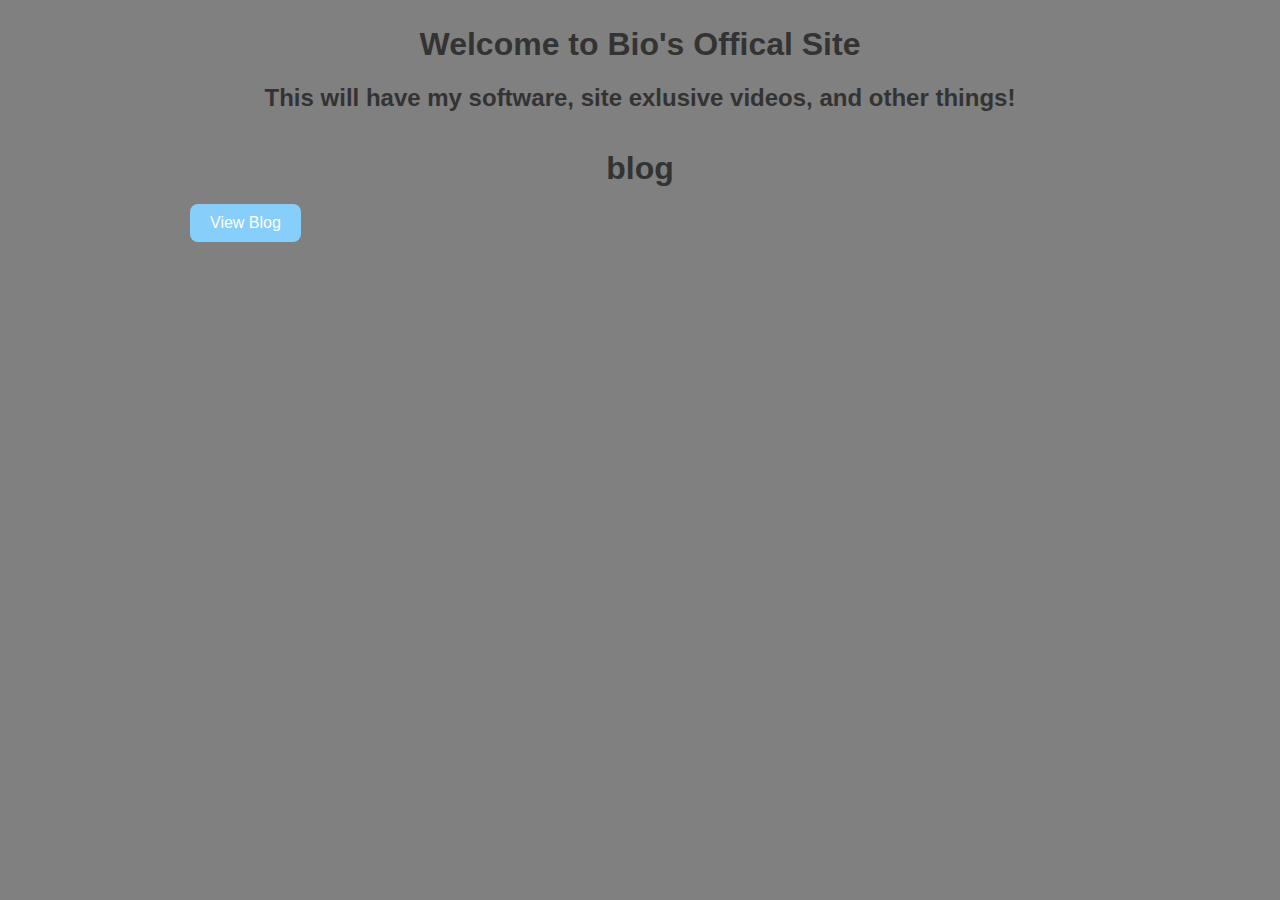
<file: Trent.com/src/index.html>
<!DOCTYPE html>
<html lang="en">
<head>
    <meta charset="UTF-8">
    <meta name="viewport" content="width=device-width, initial-scale=1.0">
    <title>Bios Software</title>
    <link rel="stylesheet" href="styles.css">
    <script src="script.js" defer></script>
</head>
<body>
    <header>
        <h1>Welcome to Bio's Offical Site</h1>
        <h2>This will have my software, site exlusive videos, and other things!</h2>
    </header>
    <header>
        <h1>blog</h1>
        <button id="blog-btn">View Blog</button>
    </header>
    </body>
</html>
</file>
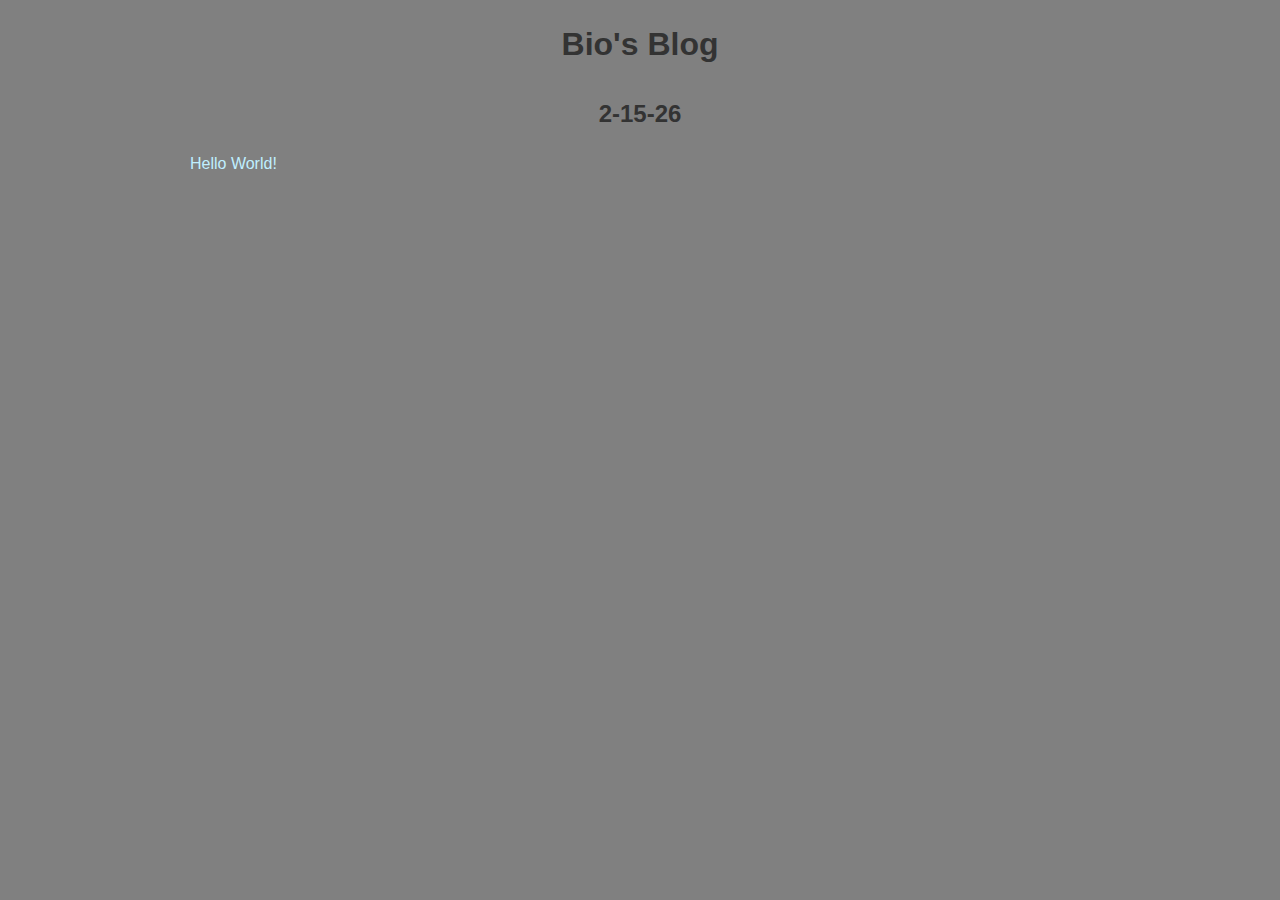
<file: Trent.com/src/blog.html>
<!DOCTYPE html>
<html lang="en">
<head>
    <meta charset="UTF-8">
    <meta name="viewport" content="width=device-width, initial-scale=1.0">
    <title>Bio's Blog</title>
    <link rel="stylesheet" href="styles.css">
</head>
<body>
    <header>
        <h1>Bio's Blog</h1>
    </header>
    <header>
        <h2>2-15-26</h2>
        <p>Hello World!</p>
    </header>    
</body>
</html>
</file>
<file: Trent.com/src/styles.css>
:root {
    --font-base: Arial, sans-serif;
    --color-bg: #808080;
    --color-heading: #333333;
    --color-text: #bfefff;
    --color-button: #87cefa;
    --color-button-hover: #74c2f1;
    --color-button-text: #ffffff;
    --space-sm: 12px;
    --space-md: 20px;
    --space-lg: 28px;
    --radius: 8px;
}

*,
*::before,
*::after {
    box-sizing: border-box;
}

body {
    margin: 0;
    padding: var(--space-md);
    background-color: var(--color-bg);
    color: var(--color-text);
    font-family: var(--font-base);
    line-height: 1.5;
}

header {
    max-width: 900px;
    margin: 0 auto var(--space-lg);
}

h1,
h2 {
    color: var(--color-heading);
    text-align: center;
    margin: 0 0 var(--space-sm);
}

p {
    margin: var(--space-md) 0;
}

button {
    display: inline-block;
    background-color: var(--color-button);
    color: var(--color-button-text);
    border: 0;
    border-radius: var(--radius);
    padding: 10px 20px;
    cursor: pointer;
    font-size: 16px;
    font-family: inherit;
    transition: background-color 0.2s ease;
}

button:hover {
    background-color: var(--color-button-hover);
}

button:focus-visible {
    outline: 2px solid var(--color-heading);
    outline-offset: 2px;
}
</file>
